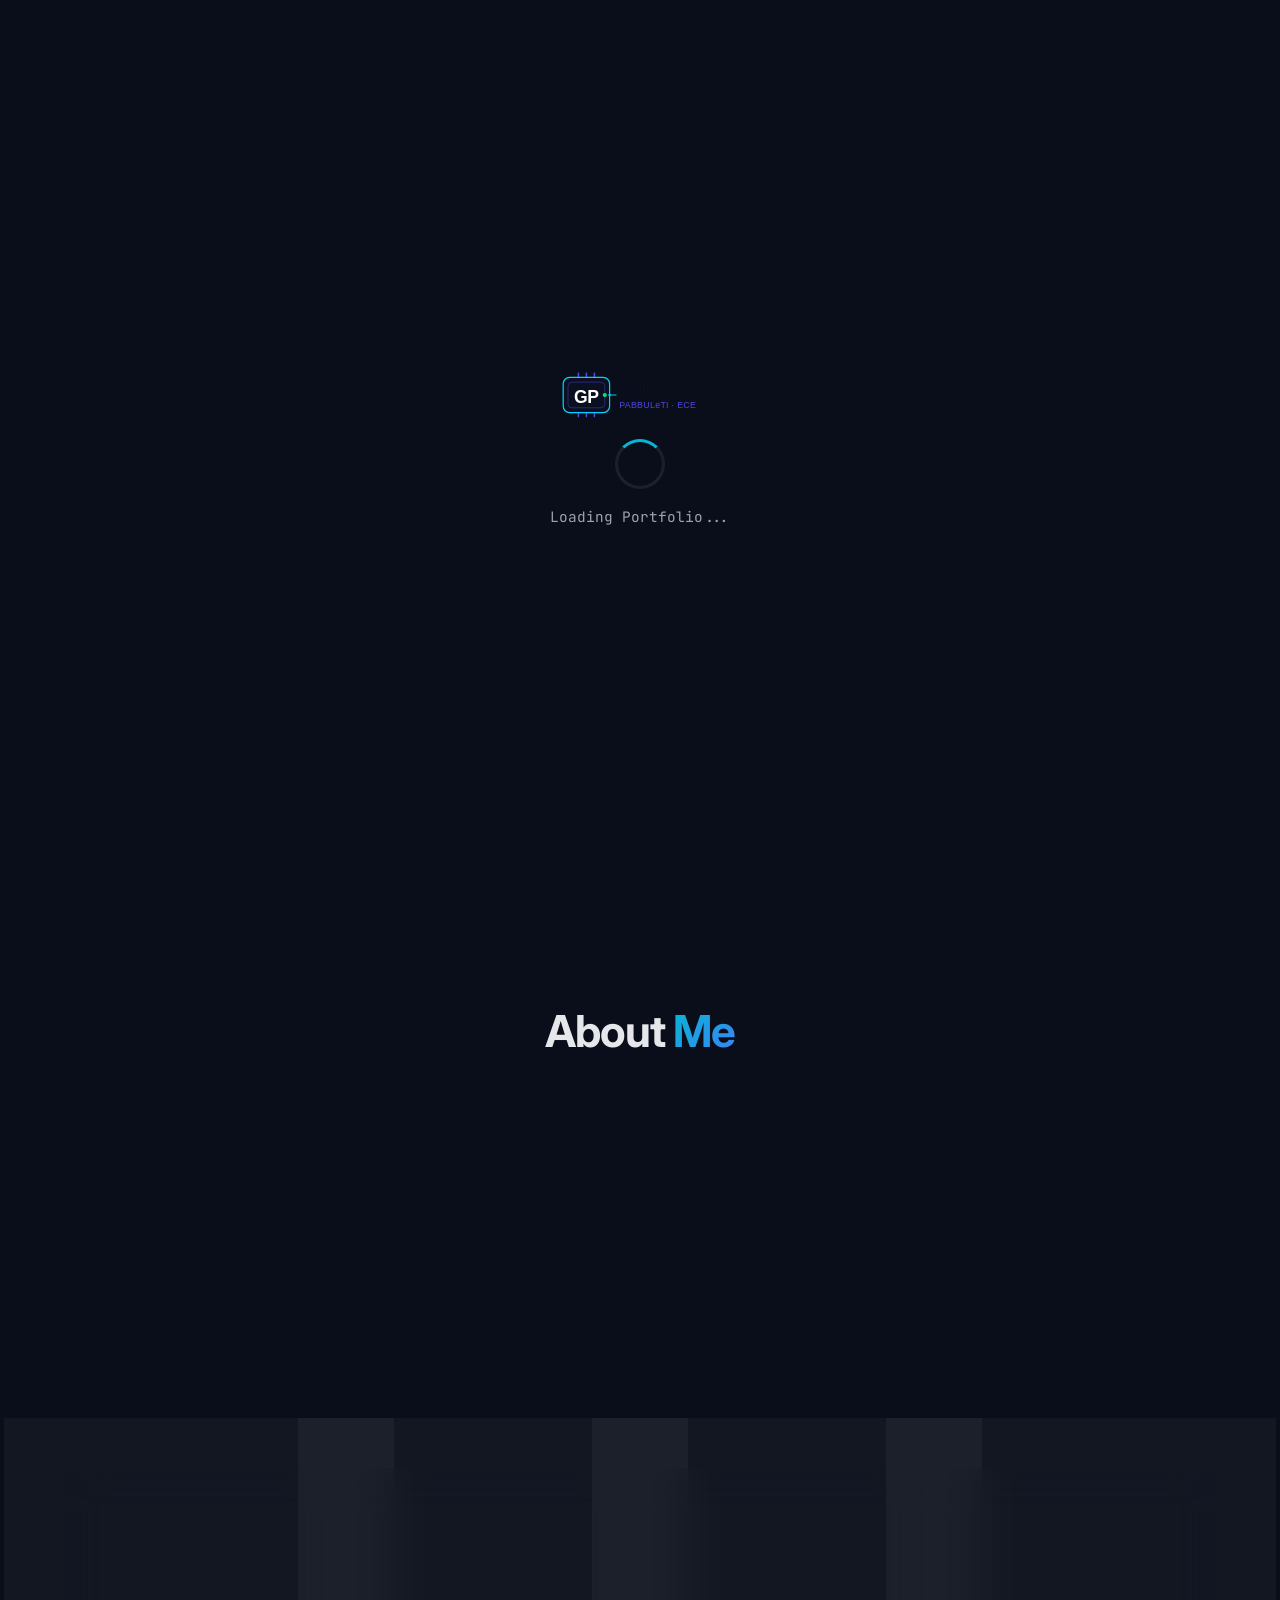
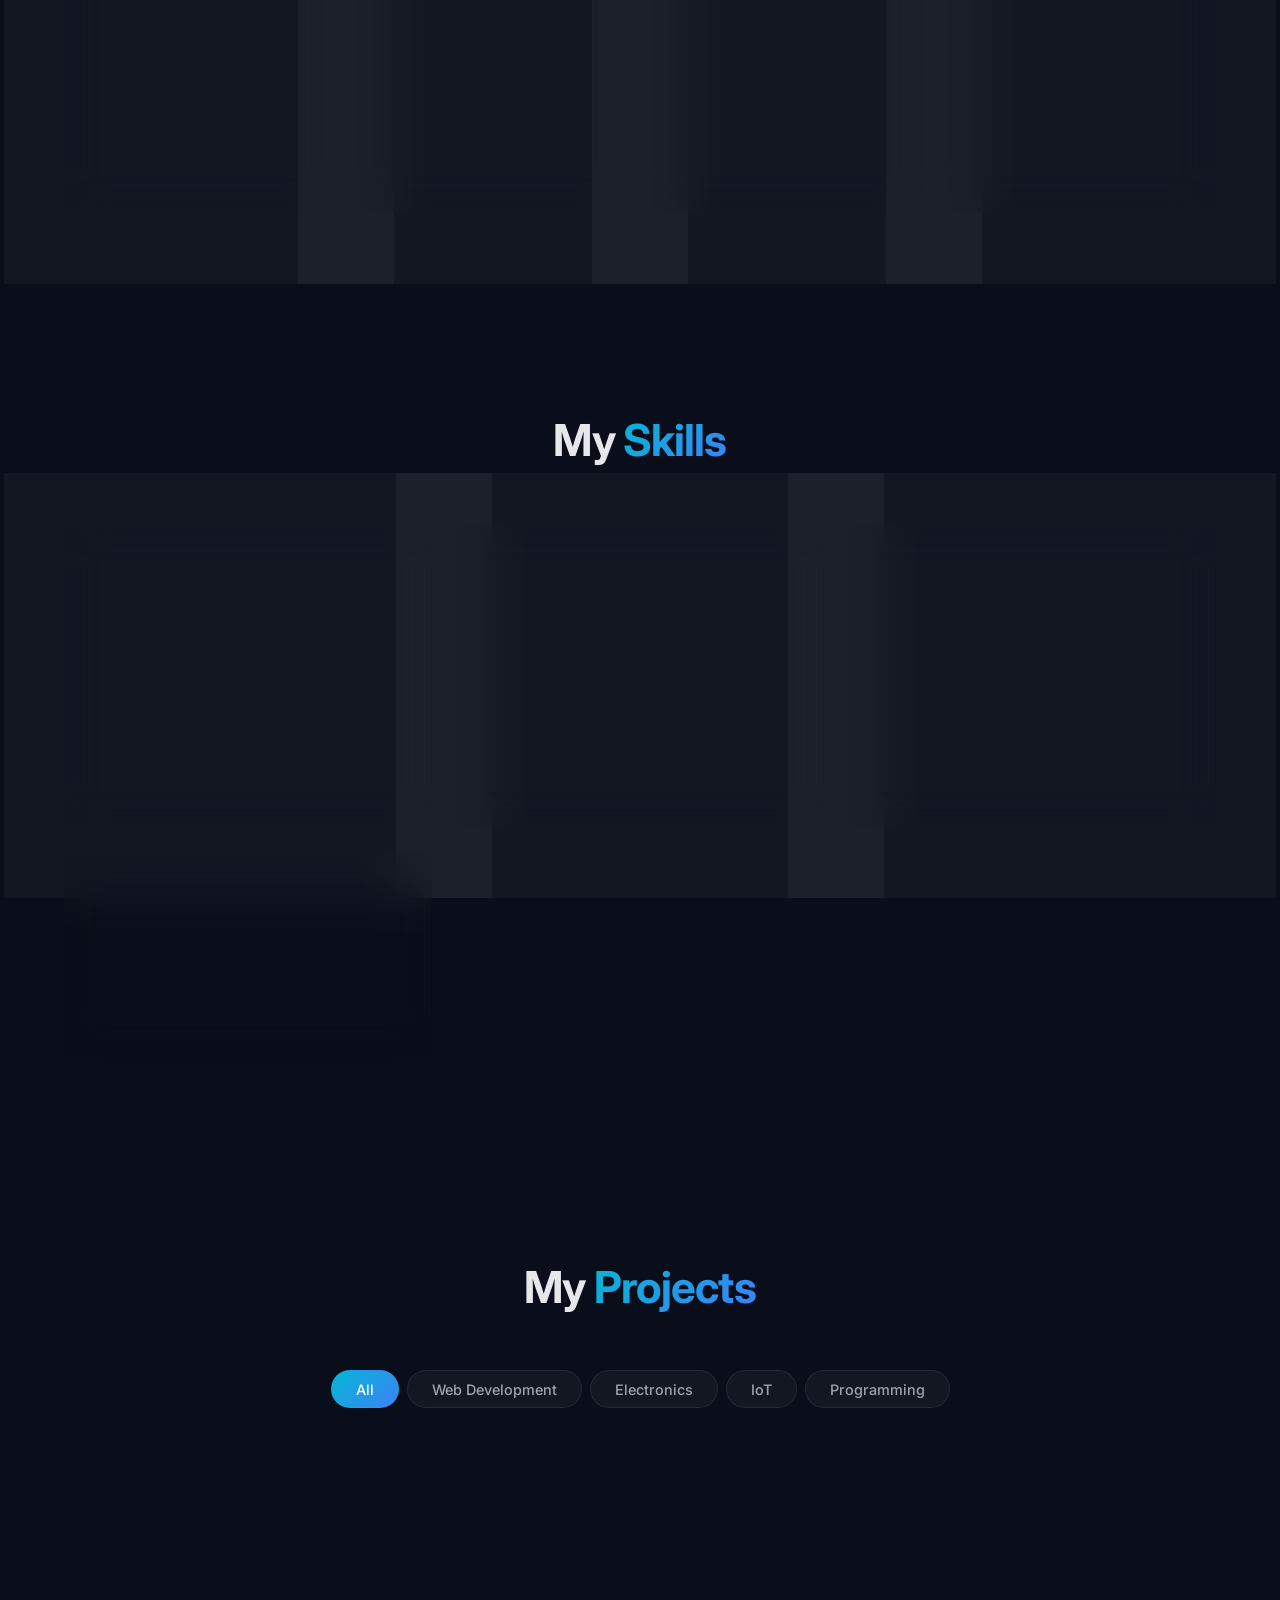
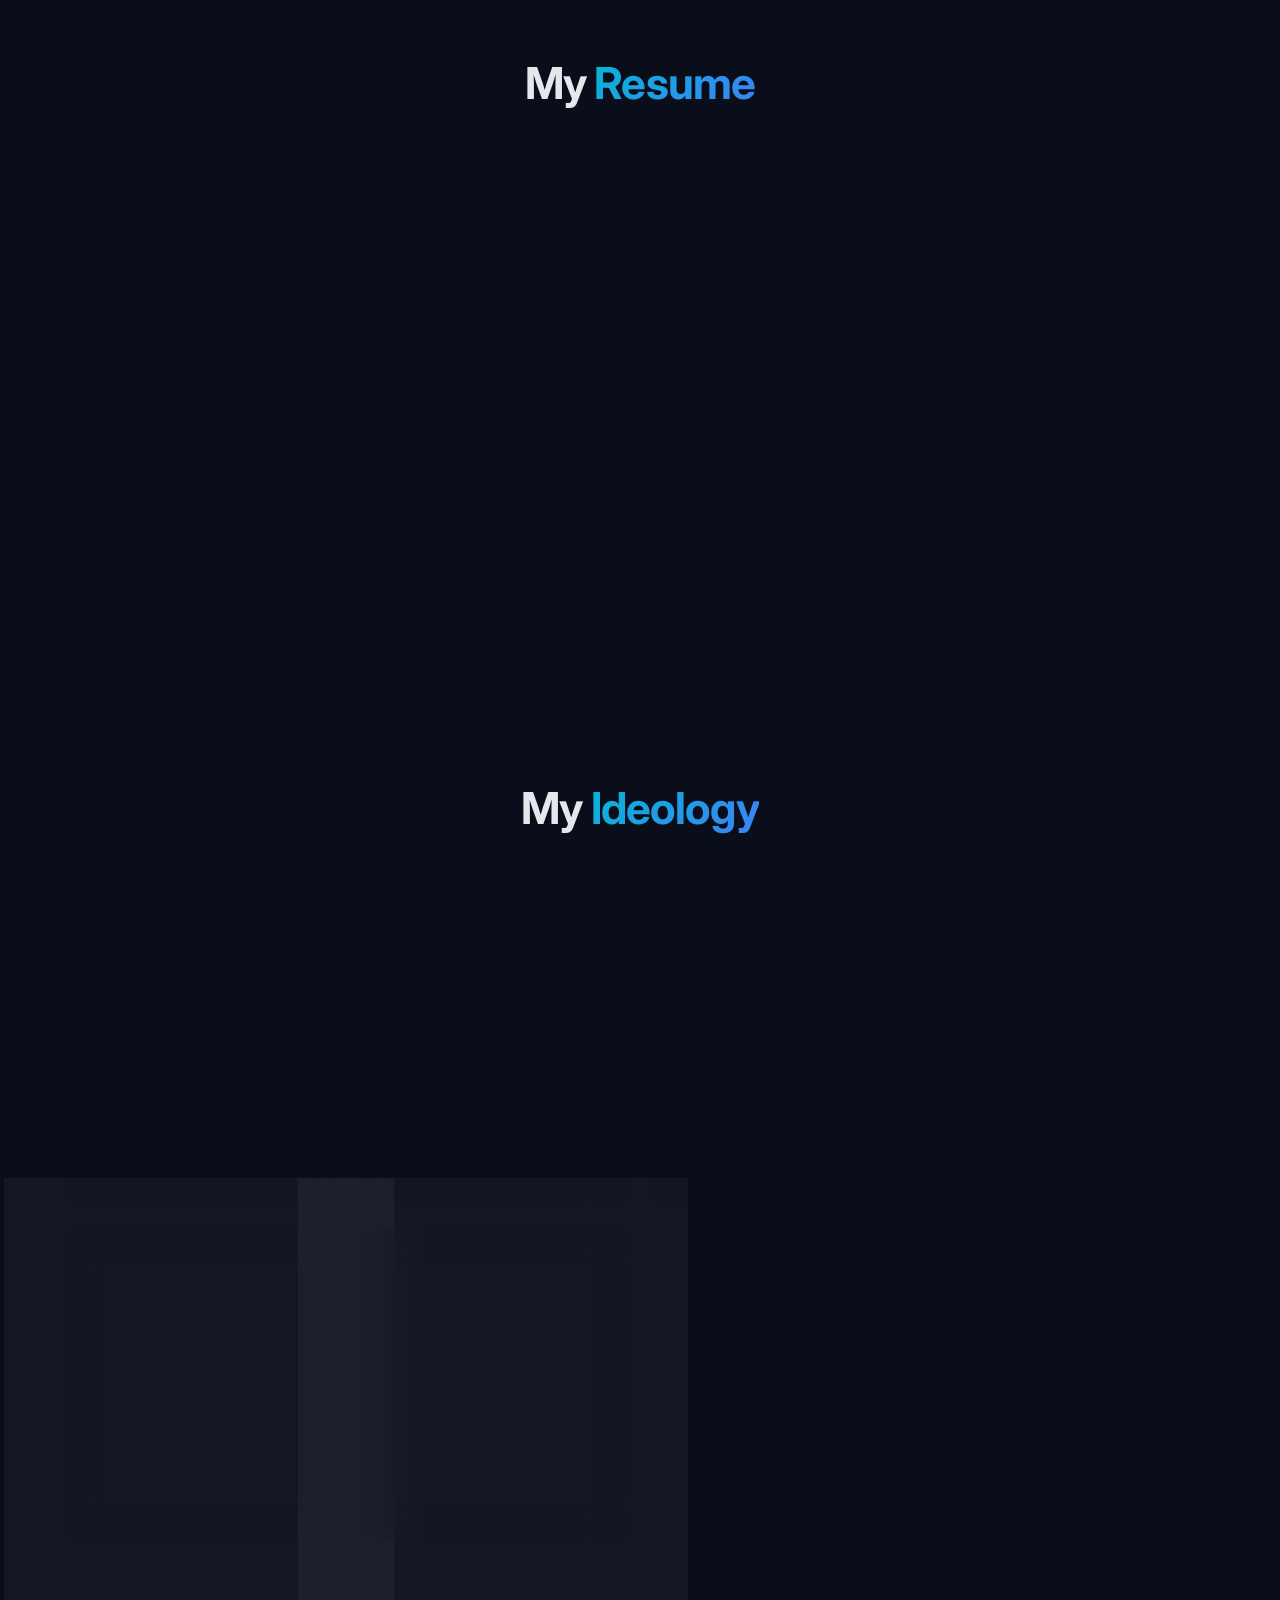
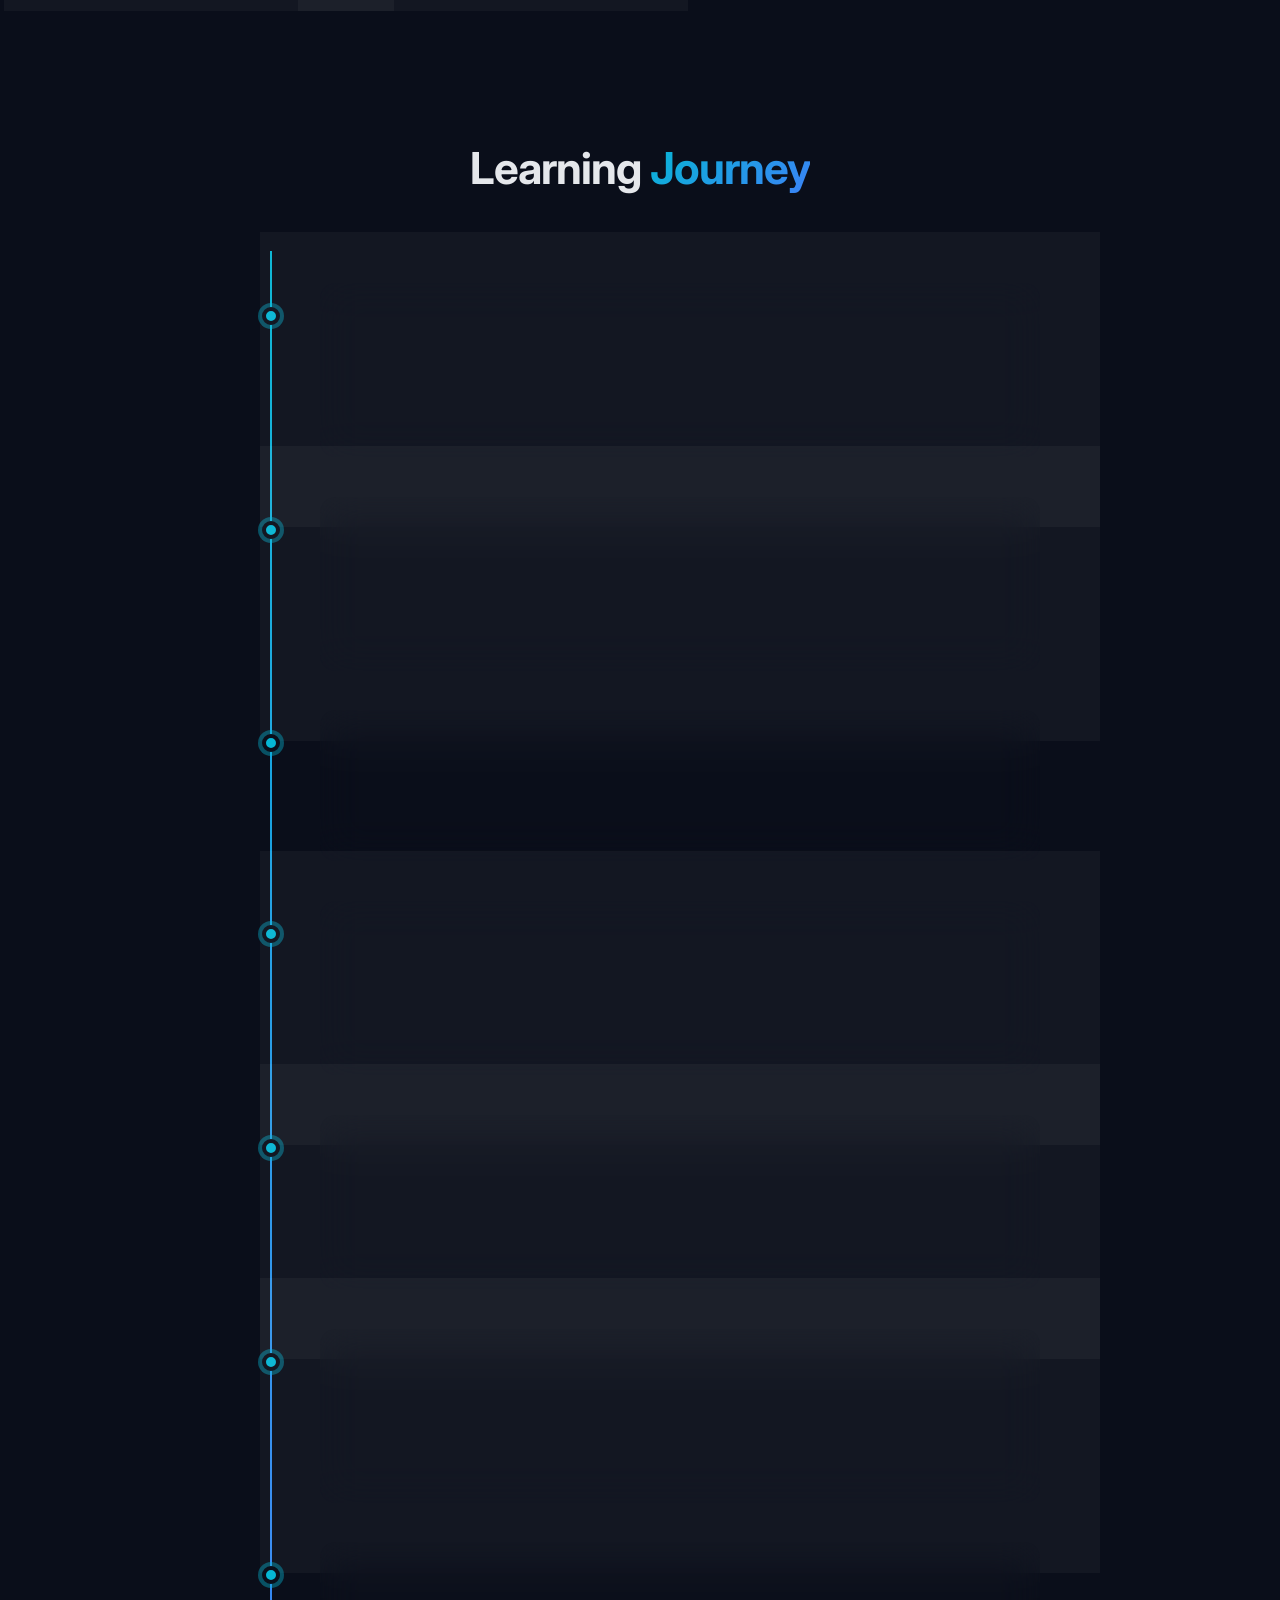
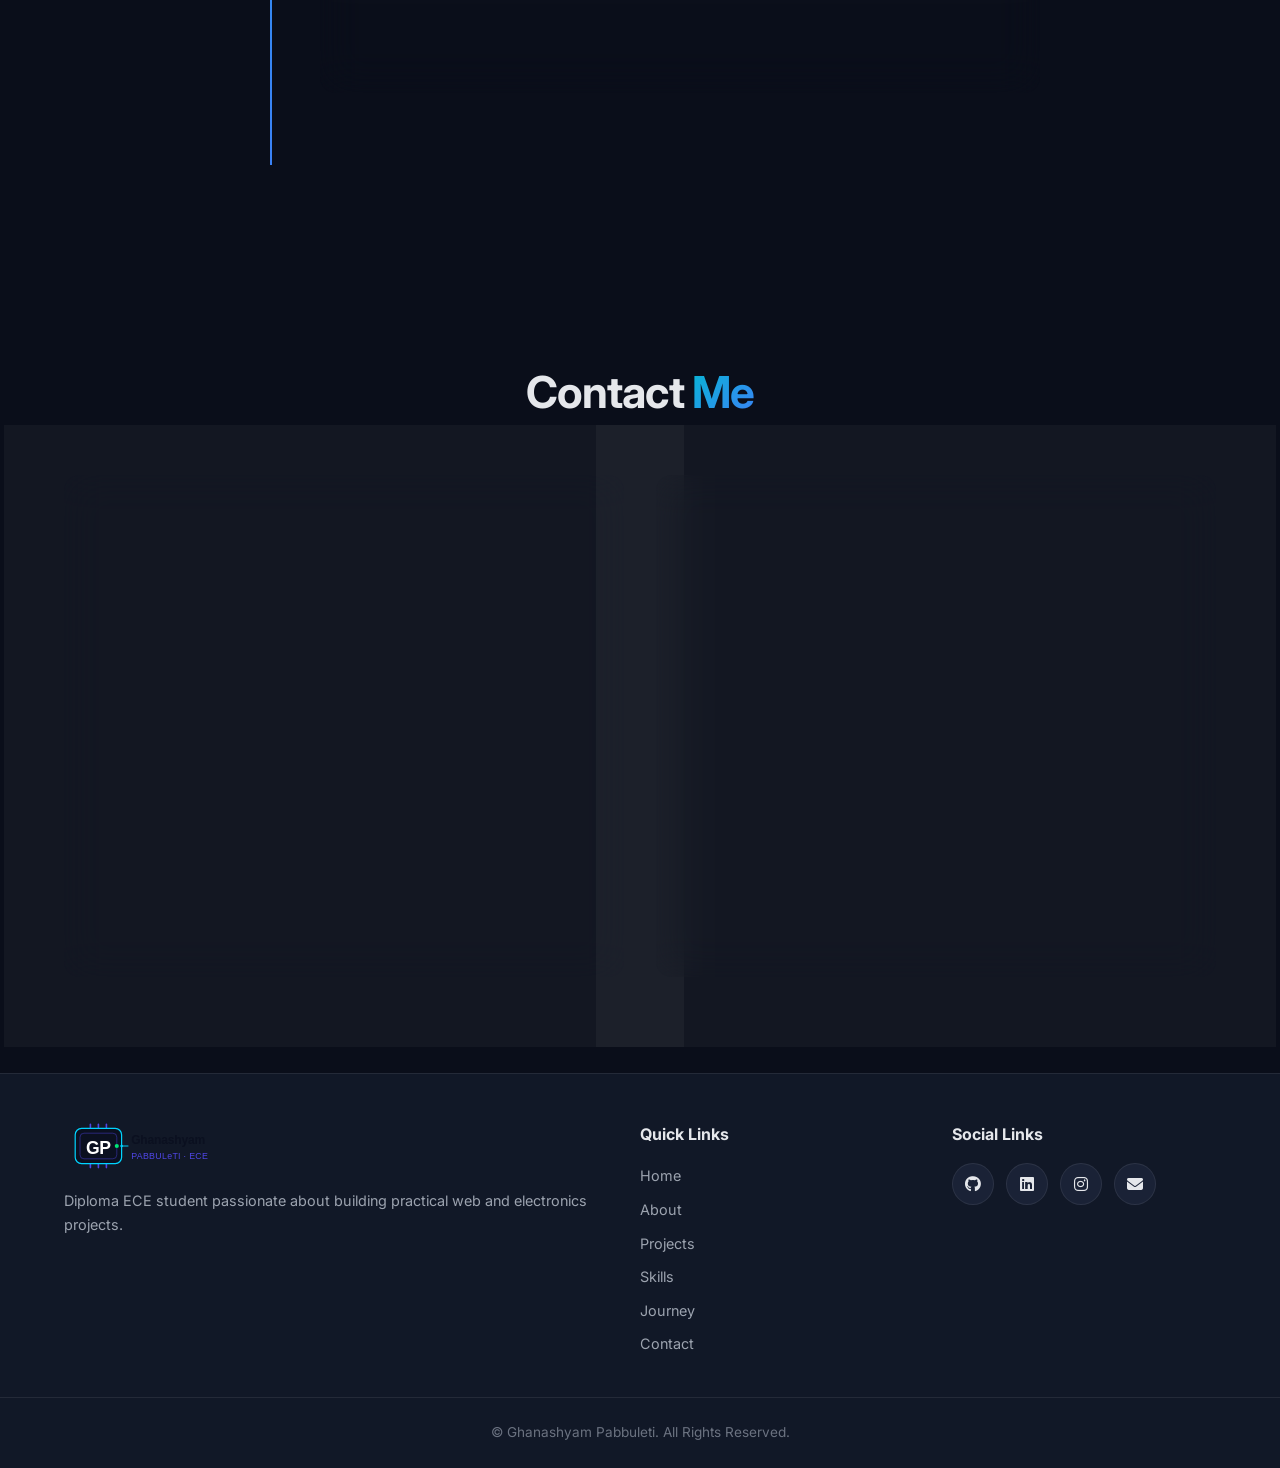
<file: index.html>
<!DOCTYPE html>
<html lang="en">
<head>
    <meta charset="UTF-8">
    <meta name="viewport" content="width=device-width, initial-scale=1.0">
    <meta name="description" content="Portfolio of Ghanashyam Pabbuleti — Diploma ECE Student | Web Developer | Electronics Enthusiast | IoT Learner">
    <meta name="keywords" content="ECE, Diploma, Portfolio, Web Developer, IoT, Electronics, Embedded Systems, Arduino, ESP32, Ghanashyam Pabbuleti">
    <meta name="author" content="Ghanashyam Pabbuleti">
    <meta name="theme-color" content="#0B1020">
    <meta property="og:title" content="Ghanashyam Pabbuleti | Diploma ECE Portfolio">
    <meta property="og:description" content="Diploma ECE Student | Web Developer | Electronics Enthusiast | IoT Learner">
    <meta property="og:type" content="website">
    <link rel="icon" type="image/svg+xml" href="assets/favicon.svg">
    <link rel="apple-touch-icon" href="assets/favicon.svg">
    <link rel="manifest" href="manifest.json">
    <title>Ghanashyam Pabbuleti | Diploma ECE Portfolio</title>
    <link rel="preconnect" href="https://fonts.googleapis.com">
    <link rel="preconnect" href="https://fonts.gstatic.com" crossorigin>
    <link href="https://fonts.googleapis.com/css2?family=Inter:wght@300;400;500;600;700;800&family=JetBrains+Mono:wght@400;600&display=swap" rel="stylesheet">
    <link rel="stylesheet" href="https://cdnjs.cloudflare.com/ajax/libs/font-awesome/6.5.1/css/all.min.css">
    <link rel="stylesheet" href="css/style.css">
</head>
<body>
    <!-- Loading Screen -->
    <div class="loader" id="loader">
        <div class="loader-content">
            <img src="assets/logo.svg" alt="GP — Ghanashyam Pabbuleti" class="loader-logo" width="180" height="48">
            <div class="loader-spinner"></div>
            <p>Loading Portfolio...</p>
        </div>
    </div>

    <!-- Navigation -->
    <nav class="navbar" id="navbar">
        <div class="nav-container">
            <a href="#home" class="nav-logo" aria-label="Ghanashyam Pabbuleti — Home">
                <img src="assets/logo.svg" alt="GP — Ghanashyam Pabbuleti" class="nav-logo-img" width="180" height="48">
            </a>
            <ul class="nav-menu" id="navMenu">
                <li><a href="#home" class="nav-link">Home</a></li>
                <li><a href="#about" class="nav-link">About</a></li>
                <li><a href="#projects" class="nav-link">Projects</a></li>
                <li><a href="#skills" class="nav-link">Skills</a></li>
                <li><a href="#ideology" class="nav-link">Ideology</a></li>
                <li><a href="#journey" class="nav-link">Journey</a></li>
                <li><a href="#contact" class="nav-link">Contact</a></li>
            </ul>
            <div class="nav-actions">
                <button class="theme-toggle" id="themeToggle" aria-label="Toggle theme">
                    <i class="fas fa-moon"></i>
                </button>
                <button class="hamburger" id="hamburger" aria-label="Toggle menu">
                    <span></span><span></span><span></span>
                </button>
            </div>
        </div>
    </nav>

    <!-- Hero Section -->
    <section id="home" class="hero">
        <div class="hero-particles" id="particles"></div>
        <div class="circuit-bg" aria-hidden="true">
            <svg viewBox="0 0 800 600" preserveAspectRatio="xMidYMid slice">
                <g fill="none" stroke="currentColor" stroke-width="1.2" opacity="0.35">
                    <path d="M50 100 L200 100 L200 200 L350 200"/>
                    <path d="M50 300 L150 300 L150 400 L300 400"/>
                    <path d="M500 80 L600 80 L600 180 L700 180"/>
                    <path d="M450 450 L600 450 L600 550 L750 550"/>
                    <circle cx="200" cy="100" r="4" fill="currentColor"/>
                    <circle cx="200" cy="200" r="4" fill="currentColor"/>
                    <circle cx="350" cy="200" r="4" fill="currentColor"/>
                    <circle cx="600" cy="80" r="4" fill="currentColor"/>
                    <circle cx="600" cy="180" r="4" fill="currentColor"/>
                    <circle cx="600" cy="450" r="4" fill="currentColor"/>
                    <rect x="90" y="280" width="40" height="40"/>
                    <rect x="540" y="160" width="40" height="40"/>
                    <rect x="540" y="430" width="40" height="40"/>
                </g>
            </svg>
        </div>
        <div class="container hero-container">
            <div class="hero-content">
                <p class="hero-greeting">Hello, I'm</p>
                <h1 class="hero-name"><span class="typed-text" id="typedName"></span></h1>
                <h2 class="hero-title">Diploma in Electronics &amp; Communication Engineering (ECE) – 2nd Year Student</h2>
                <div class="hero-profession">
                    <span class="profession-tag">Web Developer</span>
                    <span class="profession-tag">Electronics Enthusiast</span>
                    <span class="profession-tag">IoT Learner</span>
                </div>
                <p class="hero-intro">
                    A Diploma ECE student passionate about building practical web applications, electronics projects, and IoT solutions. I believe in learning by building real projects and continuously improving my technical skills.
                </p>
                <div class="hero-buttons">
                    <a href="#projects" class="btn btn-primary">
                        <i class="fas fa-rocket"></i> View Projects
                    </a>
                    <a href="#contact" class="btn btn-outline">
                        <i class="fas fa-envelope"></i> Contact Me
                    </a>
                </div>
            </div>
            <div class="hero-visual" aria-hidden="true">
                <div class="circuit-orb">
                    <div class="orb-core">
                        <span class="core-symbol">⚡</span>
                    </div>
                    <div class="orb-ring ring-1"></div>
                    <div class="orb-ring ring-2"></div>
                    <div class="orb-ring ring-3"></div>
                    <div class="orb-node n1"></div>
                    <div class="orb-node n2"></div>
                    <div class="orb-node n3"></div>
                    <div class="orb-node n4"></div>
                    <div class="orb-node n5"></div>
                    <div class="orb-node n6"></div>
                </div>
            </div>
        </div>
        <a href="#about" class="scroll-indicator">
            <span></span>
        </a>
    </section>

    <!-- About Section -->
    <section id="about" class="section">
        <div class="container">
            <h2 class="section-title">About <span class="accent">Me</span></h2>
            <div class="about-intro glass reveal">
                <p>
                    I'm <strong>Ghanashyam Pabbuleti</strong>, a 2nd year Diploma student in Electronics &amp; Communication Engineering (ECE). I enjoy building practical web applications, electronics projects, embedded systems, and IoT solutions.
                </p>
                <p>
                    I believe the best way to learn technology is by building real projects. From educational web platforms to microcontroller-based prototypes, I focus on turning ideas into working solutions while continuously improving my technical skills.
                </p>
                <p>
                    Currently, I'm exploring the intersection of web development and embedded systems, with a growing interest in IoT applications that solve everyday problems.
                </p>
            </div>
            <div class="about-grid">
                <div class="about-card glass">
                    <div class="about-icon"><i class="fas fa-user-graduate"></i></div>
                    <h3>Education</h3>
                    <p>Diploma in Electronics &amp; Communication Engineering — 2nd Year. Strong fundamentals in digital electronics, microcontrollers, and programming.</p>
                </div>
                <div class="about-card glass">
                    <div class="about-icon"><i class="fas fa-bullseye"></i></div>
                    <h3>Current Focus</h3>
                    <p>Building web projects, learning Arduino &amp; ESP32, exploring IoT concepts, and preparing for internship opportunities.</p>
                </div>
                <div class="about-card glass">
                    <div class="about-icon"><i class="fas fa-heart"></i></div>
                    <h3>Interests</h3>
                    <p>Web development, embedded systems, IoT, educational technology, and creating tools that help other students learn.</p>
                </div>
                <div class="about-card glass">
                    <div class="about-icon"><i class="fas fa-tools"></i></div>
                    <h3>Approach</h3>
                    <p>Plan, build, test, and improve. I learn best by doing — every project is an opportunity to solve a real problem.</p>
                </div>
            </div>
        </div>
    </section>

    <!-- Skills Section -->
    <section id="skills" class="section">
        <div class="container">
            <h2 class="section-title">My <span class="accent">Skills</span></h2>
            <div class="skills-grid">
                <div class="skill-category glass">
                    <h3><i class="fas fa-code"></i> Programming</h3>
                    <div class="skill-list">
                        <span class="skill-badge">C</span>
                        <span class="skill-badge">Python</span>
                        <span class="skill-badge">HTML</span>
                        <span class="skill-badge">CSS</span>
                        <span class="skill-badge">JavaScript</span>
                        <span class="skill-badge">SQL</span>
                    </div>
                </div>
                <div class="skill-category glass">
                    <h3><i class="fas fa-microchip"></i> Electronics</h3>
                    <div class="skill-list">
                        <span class="skill-badge">Arduino</span>
                        <span class="skill-badge">ESP32</span>
                        <span class="skill-badge">Digital Electronics</span>
                        <span class="skill-badge">Embedded Systems</span>
                        <span class="skill-badge">IoT</span>
                    </div>
                </div>
                <div class="skill-category glass">
                    <h3><i class="fas fa-globe"></i> Web &amp; PWA</h3>
                    <div class="skill-list">
                        <span class="skill-badge">Progressive Web Apps</span>
                        <span class="skill-badge">Service Workers</span>
                        <span class="skill-badge">LocalStorage</span>
                        <span class="skill-badge">Responsive Web Design</span>
                        <span class="skill-badge">Offline-first Apps</span>
                    </div>
                </div>
                <div class="skill-category glass">
                    <h3><i class="fas fa-tools"></i> Tools</h3>
                    <div class="skill-list">
                        <span class="skill-badge">Git</span>
                        <span class="skill-badge">GitHub</span>
                        <span class="skill-badge">VS Code</span>
                        <span class="skill-badge">Arduino IDE</span>
                    </div>
                </div>
            </div>
        </div>
    </section>

    <!-- Projects Section -->
    <section id="projects" class="section">
        <div class="container">
            <h2 class="section-title">My <span class="accent">Projects</span></h2>
            <div class="filter-buttons">
                <button class="filter-btn active" data-filter="all">All</button>
                <button class="filter-btn" data-filter="web">Web Development</button>
                <button class="filter-btn" data-filter="electronics">Electronics</button>
                <button class="filter-btn" data-filter="iot">IoT</button>
                <button class="filter-btn" data-filter="programming">Programming</button>
            </div>
            <div class="projects-grid" id="projectsGrid">
                <!-- Projects injected by JS -->
            </div>
        </div>
    </section>

    <!-- Resume Section -->
    <section id="resume" class="section">
        <div class="container">
            <h2 class="section-title">My <span class="accent">Resume</span></h2>
            <div class="resume-placeholder glass reveal">
                <div class="resume-placeholder-icon">
                    <i class="fas fa-file-alt"></i>
                </div>
                <h3>Resume will be added soon</h3>
                <p>A downloadable PDF resume will be available here in a future update. In the meantime, you can reach out to me via the contact section below.</p>
                <a href="#contact" class="btn btn-primary">
                    <i class="fas fa-envelope"></i> Contact Me
                </a>
            </div>
        </div>
    </section>

    <!-- Ideology Section -->
    <section id="ideology" class="section">
        <div class="container">
            <h2 class="section-title">My <span class="accent">Ideology</span></h2>
            <div class="ideology-grid">
                <div class="ideology-card glass">
                    <div class="ideology-icon"><i class="fas fa-clipboard-list"></i></div>
                    <h3>Plan Before Execution</h3>
                    <p>Clear planning before writing a single line of code saves time and reduces rework.</p>
                </div>
                <div class="ideology-card glass">
                    <div class="ideology-icon"><i class="fas fa-laptop-code"></i></div>
                    <h3>Learning by Building</h3>
                    <p>Theory only sticks when paired with hands-on projects and real implementation.</p>
                </div>
                <div class="ideology-card glass">
                    <div class="ideology-icon"><i class="fas fa-chart-line"></i></div>
                    <h3>Continuous Improvement</h3>
                    <p>Small, consistent progress each day compounds into strong technical skills over time.</p>
                </div>
                <div class="ideology-card glass">
                    <div class="ideology-icon"><i class="fas fa-cogs"></i></div>
                    <h3>Practical Problem Solving</h3>
                    <p>Focus on solutions that work in the real world, not just on paper.</p>
                </div>
                <div class="ideology-card glass">
                    <div class="ideology-icon"><i class="fas fa-calendar-check"></i></div>
                    <h3>Consistency Over Perfection</h3>
                    <p>Shipping a working project today beats planning a perfect one that never gets built.</p>
                </div>
                <div class="ideology-card glass">
                    <div class="ideology-icon"><i class="fas fa-lightbulb"></i></div>
                    <h3>Tech Solves Real Problems</h3>
                    <p>Technology is most meaningful when it addresses genuine everyday challenges.</p>
                </div>
            </div>
        </div>
    </section>

    <!-- Journey Section -->
    <section id="journey" class="section">
        <div class="container">
            <h2 class="section-title">Learning <span class="accent">Journey</span></h2>
            <div class="timeline">
                <div class="timeline-item">
                    <div class="timeline-dot"></div>
                    <div class="timeline-content glass">
                        <span class="timeline-date">Started</span>
                        <h3>Began Diploma in ECE</h3>
                        <p>Started the Diploma in Electronics &amp; Communication Engineering, building a strong base in electronics and circuits.</p>
                    </div>
                </div>
                <div class="timeline-item">
                    <div class="timeline-dot"></div>
                    <div class="timeline-content glass">
                        <span class="timeline-date">Programming</span>
                        <h3>Started Learning C</h3>
                        <p>Began programming with C, learning the fundamentals of logic, loops, functions, and problem-solving.</p>
                    </div>
                </div>
                <div class="timeline-item">
                    <div class="timeline-dot"></div>
                    <div class="timeline-content glass">
                        <span class="timeline-date">Web Dev</span>
                        <h3>Started Web Development</h3>
                        <p>Explored HTML, CSS, and JavaScript, and began building small web pages and interactive tools.</p>
                    </div>
                </div>
                <div class="timeline-item">
                    <div class="timeline-dot"></div>
                    <div class="timeline-content glass">
                        <span class="timeline-date">Building</span>
                        <h3>Built Educational Websites</h3>
                        <p>Created learning platforms like ECE Toolkit, Python for Students, and Microcontroller Hub to help other students.</p>
                    </div>
                </div>
                <div class="timeline-item">
                    <div class="timeline-dot"></div>
                    <div class="timeline-content glass">
                        <span class="timeline-date">Embedded</span>
                        <h3>Learning Arduino &amp; ESP32</h3>
                        <p>Started working with Arduino and ESP32, exploring sensors, basic circuits, and microcontroller programming.</p>
                    </div>
                </div>
                <div class="timeline-item">
                    <div class="timeline-dot"></div>
                    <div class="timeline-content glass">
                        <span class="timeline-date">IoT</span>
                        <h3>Building IoT Projects</h3>
                        <p>Experimenting with connected devices, environmental monitoring concepts, and small-scale IoT prototypes.</p>
                    </div>
                </div>
                <div class="timeline-item">
                    <div class="timeline-dot"></div>
                    <div class="timeline-content glass">
                        <span class="timeline-date">Now</span>
                        <h3>Preparing for Internships</h3>
                        <p>Refining projects, building a stronger portfolio, and actively preparing for internship opportunities.</p>
                    </div>
                </div>
            </div>
        </div>
    </section>

    <!-- Contact Section -->
    <section id="contact" class="section">
        <div class="container">
            <h2 class="section-title">Contact <span class="accent">Me</span></h2>
            <div class="contact-grid">
                <div class="contact-info glass">
                    <h3>Let's Connect</h3>
                    <p>I'm open to internship opportunities, project discussions, and collaborations. Feel free to reach out.</p>
                    <div class="contact-links">
                        <a href="mailto:ghanashyampabbuleti7@gmail.com" class="contact-link">
                            <i class="fas fa-envelope"></i>
                            <span>ghanashyampabbuleti7</span>
                        </a>
                        <a href="https://github.com/Shyam2010-Py" target="_blank" rel="noopener" class="contact-link">
                            <i class="fab fa-github"></i>
                            <span>Shyam2010-Py</span>
                        </a>
                        <a href="https://www.linkedin.com/in/ghanashyam-pabbuleti-096781413?utm_source=share_via&utm_content=profile&utm_medium=member_android" target="_blank" rel="noopener" class="contact-link">
                            <i class="fab fa-linkedin"></i>
                            <span>Ghanashyam Pabbuleti</span>
                        </a>
                        <a href="https://www.instagram.com/itsshyam.exe?igsh=ODY1OWcwbjJ5Nmhk" target="_blank" rel="noopener" class="contact-link">
                            <i class="fab fa-instagram"></i>
                            <span>itsshyam.exe</span>
                        </a>
                    </div>
                    <div class="social-icons">
                        <a href="https://github.com/Shyam2010-Py" target="_blank" rel="noopener" aria-label="GitHub"><i class="fab fa-github"></i></a>
                        <a href="https://www.linkedin.com/in/ghanashyam-pabbuleti-096781413?utm_source=share_via&utm_content=profile&utm_medium=member_android" target="_blank" rel="noopener" aria-label="LinkedIn"><i class="fab fa-linkedin"></i></a>
                        <a href="https://www.instagram.com/itsshyam.exe?igsh=ODY1OWcwbjJ5Nmhk" target="_blank" rel="noopener" aria-label="Instagram"><i class="fab fa-instagram"></i></a>
                        <a href="mailto:ghanashyampabbuleti7@gmail.com" aria-label="Email"><i class="fas fa-envelope"></i></a>
                    </div>
                </div>
                <form class="contact-form glass" id="contactForm">
                    <div class="form-group">
                        <input type="text" name="name" placeholder="Your Name" required>
                    </div>
                    <div class="form-group">
                        <input type="email" name="email" placeholder="Your Email" required>
                    </div>
                    <div class="form-group">
                        <input type="text" name="subject" placeholder="Subject" required>
                    </div>
                    <div class="form-group">
                        <textarea name="message" rows="5" placeholder="Your Message" required></textarea>
                    </div>
                    <button type="submit" class="btn btn-primary">
                        <i class="fas fa-paper-plane"></i> Send Message
                    </button>
                    <p class="form-status" id="formStatus"></p>
                </form>
            </div>
        </div>
    </section>

    <!-- Footer -->
    <footer class="footer">
        <div class="container footer-container">
            <div class="footer-section">
                <a href="#home" class="footer-logo-link" aria-label="Ghanashyam Pabbuleti — Home">
                    <img src="assets/logo.svg" alt="GP — Ghanashyam Pabbuleti" class="footer-logo" width="200" height="54">
                </a>
                <p>Diploma ECE student passionate about building practical web and electronics projects.</p>
            </div>
            <div class="footer-section">
                <h4>Quick Links</h4>
                <ul>
                    <li><a href="#home">Home</a></li>
                    <li><a href="#about">About</a></li>
                    <li><a href="#projects">Projects</a></li>
                    <li><a href="#skills">Skills</a></li>
                    <li><a href="#journey">Journey</a></li>
                    <li><a href="#contact">Contact</a></li>
                </ul>
            </div>
            <div class="footer-section">
                <h4>Social Links</h4>
                <div class="social-icons">
                    <a href="https://github.com/Shyam2010-Py" target="_blank" rel="noopener" aria-label="GitHub"><i class="fab fa-github"></i></a>
                    <a href="https://www.linkedin.com/in/ghanashyam-pabbuleti-096781413?utm_source=share_via&utm_content=profile&utm_medium=member_android" target="_blank" rel="noopener" aria-label="LinkedIn"><i class="fab fa-linkedin"></i></a>
                    <a href="https://www.instagram.com/itsshyam.exe?igsh=ODY1OWcwbjJ5Nmhk" target="_blank" rel="noopener" aria-label="Instagram"><i class="fab fa-instagram"></i></a>
                    <a href="mailto:mailto:ghanashyampabbuleti7@gmail.com" aria-label="Email"><i class="fas fa-envelope"></i></a>
                </div>
            </div>
        </div>
        <div class="footer-bottom">
            <p>&copy; <span id="year"></span> Ghanashyam Pabbuleti. All Rights Reserved.</p>
        </div>
    </footer>

    <!-- Back to Top -->
    <button class="back-to-top" id="backToTop" aria-label="Back to top">
        <i class="fas fa-arrow-up"></i>
    </button>

    <!-- PWA: Install Prompt -->
    <div class="pwa-toast install-toast" id="installToast" hidden>
        <div class="pwa-toast-content">
            <img src="assets/favicon.svg" alt="" width="36" height="36">
            <div class="pwa-toast-text">
                <strong>Install Portfolio</strong>
                <span>Add to your home screen for offline access.</span>
            </div>
            <div class="pwa-toast-actions">
                <button class="pwa-btn pwa-btn-primary" id="installBtn">Install</button>
                <button class="pwa-btn pwa-btn-ghost" id="installDismiss" aria-label="Dismiss">&times;</button>
            </div>
        </div>
    </div>

    <!-- PWA: Update Notification -->
    <div class="pwa-toast update-toast" id="updateToast" hidden>
        <div class="pwa-toast-content">
            <i class="fas fa-circle-arrow-up pwa-toast-icon" aria-hidden="true"></i>
            <div class="pwa-toast-text">
                <strong>New version available</strong>
                <span>A new version of the portfolio is available.</span>
            </div>
            <div class="pwa-toast-actions">
                <button class="pwa-btn pwa-btn-primary" id="updateBtn">Update</button>
                <button class="pwa-btn pwa-btn-ghost" id="updateLater">Later</button>
            </div>
        </div>
    </div>

    <script src="js/main.js"></script>
</body>
</html>
</file>
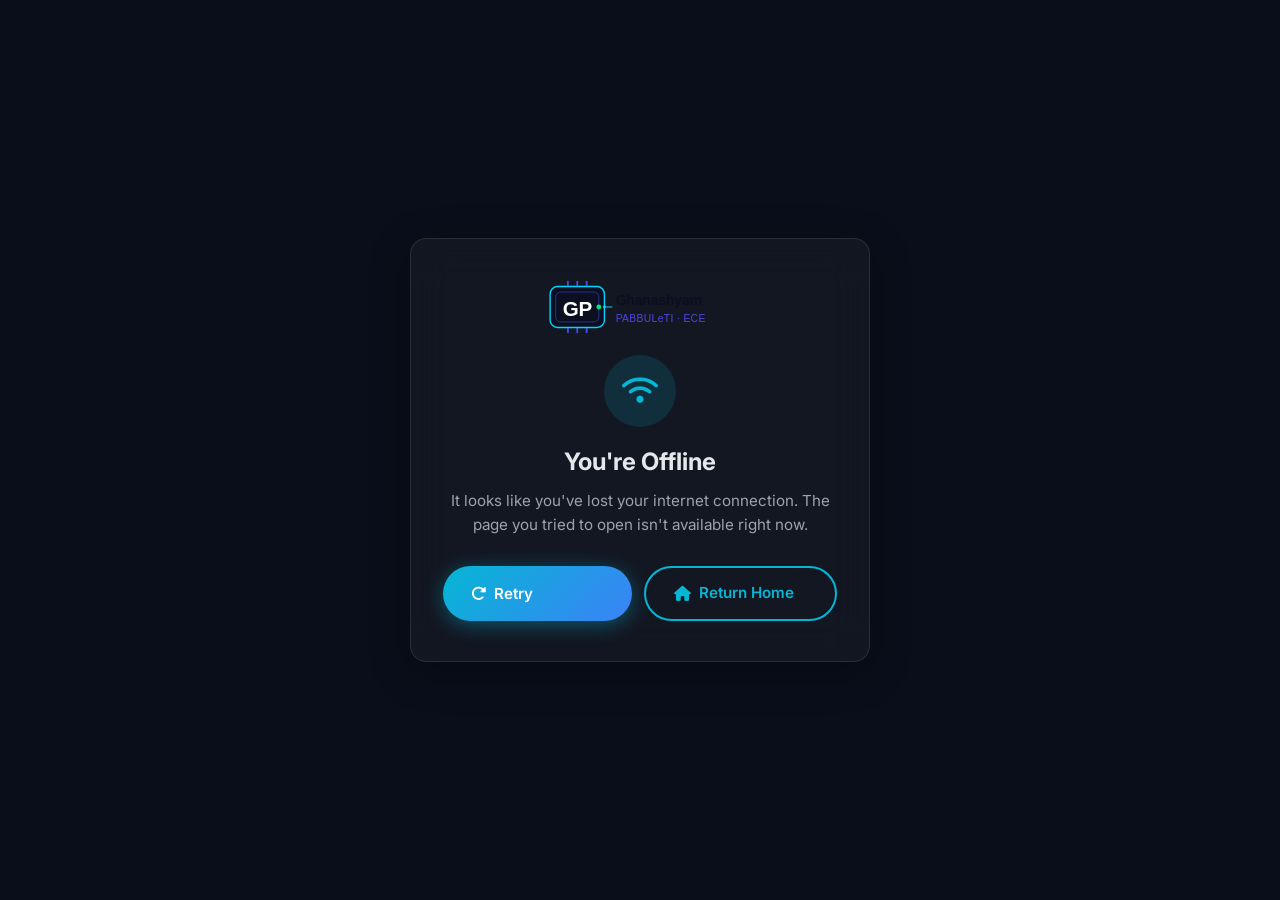
<file: offline.html>
<!DOCTYPE html>
<html lang="en">
<head>
    <meta charset="UTF-8">
    <meta name="viewport" content="width=device-width, initial-scale=1.0">
    <meta name="theme-color" content="#0B1020">
    <title>Offline — Ghanashyam Portfolio</title>
    <link rel="icon" type="image/svg+xml" href="assets/favicon.svg">
    <link rel="preconnect" href="https://fonts.googleapis.com">
    <link rel="preconnect" href="https://fonts.gstatic.com" crossorigin>
    <link href="https://fonts.googleapis.com/css2?family=Inter:wght@400;500;600;700;800&family=JetBrains+Mono:wght@400;600&display=swap" rel="stylesheet">
    <link rel="stylesheet" href="https://cdnjs.cloudflare.com/ajax/libs/font-awesome/6.5.1/css/all.min.css">
    <link rel="stylesheet" href="css/style.css">
    <style>
        .offline-wrap {
            min-height: 100vh;
            display: flex;
            align-items: center;
            justify-content: center;
            padding: 2rem 1.5rem;
            background: var(--bg-primary);
        }
        .offline-card {
            max-width: 460px;
            width: 100%;
            text-align: center;
            padding: 2.5rem 2rem;
            background: var(--glass-bg);
            border: 1px solid var(--glass-border);
            border-radius: var(--radius);
            backdrop-filter: blur(20px);
            -webkit-backdrop-filter: blur(20px);
            box-shadow: var(--shadow);
        }
        .offline-card img {
            height: 56px;
            width: auto;
            margin: 0 auto 1.25rem;
            display: block;
        }
        .offline-icon {
            width: 72px;
            height: 72px;
            margin: 0 auto 1rem;
            border-radius: 50%;
            display: flex;
            align-items: center;
            justify-content: center;
            background: rgba(0, 212, 255, 0.12);
            color: var(--accent);
            font-size: 1.8rem;
        }
        .offline-card h1 {
            font-size: 1.5rem;
            font-weight: 700;
            margin-bottom: 0.5rem;
        }
        .offline-card p {
            color: var(--text-secondary);
            font-size: 0.95rem;
            margin-bottom: 1.75rem;
        }
        .offline-actions {
            display: flex;
            gap: 0.75rem;
            flex-wrap: wrap;
            justify-content: center;
        }
        .offline-actions .btn {
            flex: 1;
            min-width: 140px;
        }
        [data-theme="light"] .offline-icon { background: rgba(79, 70, 229, 0.12); color: var(--accent); }
    </style>
</head>
<body>
    <div class="offline-wrap">
        <div class="offline-card">
            <img src="assets/logo.svg" alt="GP — Ghanashyam Pabbuleti">
            <div class="offline-icon"><i class="fas fa-wifi"></i></div>
            <h1>You're Offline</h1>
            <p>It looks like you've lost your internet connection. The page you tried to open isn't available right now.</p>
            <div class="offline-actions">
                <button class="btn btn-primary" onclick="window.location.reload()">
                    <i class="fas fa-rotate-right"></i> Retry
                </button>
                <a href="./" class="btn btn-outline">
                    <i class="fas fa-house"></i> Return Home
                </a>
            </div>
        </div>
    </div>
    <script>
        // Offline page also registers a quick theme sync
        try {
            const saved = localStorage.getItem('theme');
            if (saved) document.documentElement.setAttribute('data-theme', saved);
        } catch (e) {}
    </script>
</body>
</html>
</file>
<file: css/style.css>
/* ============================================
   Portfolio - ECE Diploma Student
   Modern Dark Theme with Blue/Cyan Accents
   ============================================ */

/* CSS Variables - Theme Tokens */
:root {
    --bg-primary: #0a0e1a;
    --bg-secondary: #111827;
    --bg-tertiary: #1a2236;
    --text-primary: #e5e7eb;
    --text-secondary: #9ca3af;
    --text-muted: #6b7280;
    --accent: #06b6d4;
    --accent-hover: #22d3ee;
    --accent-glow: rgba(6, 182, 212, 0.4);
    --border: rgba(255, 255, 255, 0.08);
    --glass-bg: rgba(255, 255, 255, 0.04);
    --glass-border: rgba(255, 255, 255, 0.1);
    --shadow: 0 10px 40px rgba(0, 0, 0, 0.3);
    --gradient: linear-gradient(135deg, #06b6d4 0%, #3b82f6 100%);
    --font-main: 'Inter', system-ui, -apple-system, sans-serif;
    --font-mono: 'JetBrains Mono', monospace;
    --transition: 0.3s cubic-bezier(0.4, 0, 0.2, 1);
    --radius: 16px;
    --container: 1200px;
}

[data-theme="light"] {
    --bg-primary: #f8fafc;
    --bg-secondary: #ffffff;
    --bg-tertiary: #f1f5f9;
    --text-primary: #0f172a;
    --text-secondary: #475569;
    --text-muted: #94a3b8;
    --border: rgba(0, 0, 0, 0.08);
    --glass-bg: rgba(255, 255, 255, 0.7);
    --glass-border: rgba(0, 0, 0, 0.08);
    --shadow: 0 10px 40px rgba(0, 0, 0, 0.08);
}

/* Reset & Base */
*, *::before, *::after {
    box-sizing: border-box;
    margin: 0;
    padding: 0;
}

html {
    scroll-behavior: smooth;
    scroll-padding-top: 80px;
}

body {
    font-family: var(--font-main);
    background: var(--bg-primary);
    color: var(--text-primary);
    line-height: 1.6;
    overflow-x: hidden;
    transition: background var(--transition), color var(--transition);
}

img { max-width: 100%; display: block; }
a { color: inherit; text-decoration: none; }
button { font-family: inherit; cursor: pointer; border: none; background: none; color: inherit; }

.container {
    max-width: var(--container);
    margin: 0 auto;
    padding: 0 1.5rem;
}

/* Section Common */
.section {
    padding: 6rem 0;
    position: relative;
}

.section-title {
    text-align: center;
    font-size: clamp(2rem, 4vw, 2.75rem);
    font-weight: 700;
    margin-bottom: 3rem;
    letter-spacing: -0.02em;
}

.accent {
    background: var(--gradient);
    -webkit-background-clip: text;
    background-clip: text;
    -webkit-text-fill-color: transparent;
}

/* Glass Card Effect */
.glass {
    background: var(--glass-bg);
    backdrop-filter: blur(20px);
    -webkit-backdrop-filter: blur(20px);
    border: 1px solid var(--glass-border);
    border-radius: var(--radius);
    box-shadow: var(--shadow);
}

/* Buttons */
.btn {
    display: inline-flex;
    align-items: center;
    gap: 0.5rem;
    padding: 0.85rem 1.75rem;
    border-radius: 50px;
    font-weight: 600;
    font-size: 0.95rem;
    transition: all var(--transition);
    cursor: pointer;
    white-space: nowrap;
}

.btn-primary {
    background: var(--gradient);
    color: white;
    box-shadow: 0 4px 20px var(--accent-glow);
}
.btn-primary:hover {
    transform: translateY(-2px);
    box-shadow: 0 8px 30px var(--accent-glow);
}

.btn-secondary {
    background: var(--bg-tertiary);
    color: var(--text-primary);
    border: 1px solid var(--border);
}
.btn-secondary:hover { border-color: var(--accent); color: var(--accent); }

.btn-outline {
    background: transparent;
    color: var(--accent);
    border: 2px solid var(--accent);
}
.btn-outline:hover { background: var(--accent); color: white; }

/* ============================================
   Loader
   ============================================ */
.loader {
    position: fixed;
    inset: 0;
    background: var(--bg-primary);
    display: flex;
    align-items: center;
    justify-content: center;
    z-index: 9999;
    transition: opacity 0.5s, visibility 0.5s;
}
.loader.hidden {
    opacity: 0;
    visibility: hidden;
}
.loader-content { text-align: center; }
.loader-logo {
    height: 48px;
    width: auto;
    margin: 0 auto 1.25rem;
    display: block;
}
.loader-spinner {
    width: 50px;
    height: 50px;
    border: 3px solid var(--border);
    border-top-color: var(--accent);
    border-radius: 50%;
    animation: spin 1s linear infinite;
    margin: 0 auto 1rem;
}
.loader-content p {
    color: var(--text-secondary);
    font-family: var(--font-mono);
    font-size: 0.9rem;
}
@keyframes spin { to { transform: rotate(360deg); } }

/* ============================================
   Navigation
   ============================================ */
.navbar {
    position: fixed;
    top: 0; left: 0; right: 0;
    z-index: 1000;
    padding: 1rem 0;
    transition: all var(--transition);
    background: transparent;
}
.navbar.scrolled {
    background: rgba(10, 14, 26, 0.85);
    backdrop-filter: blur(20px);
    -webkit-backdrop-filter: blur(20px);
    border-bottom: 1px solid var(--border);
    padding: 0.75rem 0;
}
[data-theme="light"] .navbar.scrolled {
    background: rgba(248, 250, 252, 0.85);
}

.nav-container {
    max-width: var(--container);
    margin: 0 auto;
    padding: 0 1.5rem;
    display: flex;
    align-items: center;
    justify-content: space-between;
}

.nav-logo {
    display: flex;
    align-items: center;
}
.nav-logo .logo-text {
    font-family: var(--font-mono);
    font-size: 1.3rem;
    font-weight: 700;
    background: var(--gradient);
    -webkit-background-clip: text;
    background-clip: text;
    -webkit-text-fill-color: transparent;
}
.nav-logo-img {
    height: 40px;
    width: auto;
    display: block;
    transition: transform var(--transition);
}
.nav-logo:hover .nav-logo-img { transform: scale(1.04); }

.nav-menu {
    display: flex;
    list-style: none;
    gap: 0.25rem;
}
.nav-link {
    display: block;
    padding: 0.5rem 1rem;
    font-size: 0.9rem;
    font-weight: 500;
    color: var(--text-secondary);
    border-radius: 8px;
    transition: all var(--transition);
    position: relative;
}
.nav-link:hover, .nav-link.active {
    color: var(--accent);
}

.nav-actions {
    display: flex;
    align-items: center;
    gap: 0.75rem;
}

.theme-toggle {
    width: 40px;
    height: 40px;
    border-radius: 50%;
    background: var(--bg-tertiary);
    border: 1px solid var(--border);
    display: grid;
    place-items: center;
    transition: all var(--transition);
}
.theme-toggle:hover {
    border-color: var(--accent);
    color: var(--accent);
    transform: rotate(20deg);
}

.hamburger {
    display: none;
    flex-direction: column;
    gap: 5px;
    width: 28px;
    height: 28px;
    justify-content: center;
}
.hamburger span {
    height: 2px;
    background: var(--text-primary);
    border-radius: 2px;
    transition: all var(--transition);
}
.hamburger.active span:nth-child(1) { transform: rotate(45deg) translate(6px, 6px); }
.hamburger.active span:nth-child(2) { opacity: 0; }
.hamburger.active span:nth-child(3) { transform: rotate(-45deg) translate(6px, -6px); }

/* ============================================
   Hero Section
   ============================================ */
.hero {
    min-height: 100vh;
    display: flex;
    align-items: center;
    padding: 7rem 0 3rem;
    position: relative;
    overflow: hidden;
}

.hero-particles {
    position: absolute;
    inset: 0;
    pointer-events: none;
}
.hero-particles .particle {
    position: absolute;
    width: 4px;
    height: 4px;
    background: var(--accent);
    border-radius: 50%;
    opacity: 0.4;
    animation: float 6s ease-in-out infinite;
}

/* Animated circuit background */
.circuit-bg {
    position: absolute;
    inset: 0;
    color: var(--accent);
    opacity: 0.5;
    pointer-events: none;
    z-index: 0;
}
.circuit-bg svg {
    width: 100%;
    height: 100%;
}

.hero-container {
    display: grid;
    grid-template-columns: 1.3fr 0.7fr;
    gap: 4rem;
    align-items: center;
    position: relative;
    z-index: 1;
}

.hero-greeting {
    color: var(--accent);
    font-family: var(--font-mono);
    font-size: 1rem;
    margin-bottom: 0.5rem;
}
.hero-name {
    font-size: clamp(2.5rem, 6vw, 4rem);
    font-weight: 800;
    line-height: 1.1;
    margin-bottom: 1rem;
    letter-spacing: -0.03em;
}
.hero-title {
    font-size: clamp(1rem, 1.6vw, 1.2rem);
    font-weight: 500;
    color: var(--text-secondary);
    margin-bottom: 1.5rem;
    max-width: 620px;
    line-height: 1.5;
}
.typed-text { color: var(--text-primary); }
.cursor {
    display: inline-block;
    width: 3px;
    background: var(--accent);
    margin-left: 2px;
    animation: blink 1s infinite;
}
@keyframes blink { 50% { opacity: 0; } }

.hero-profession {
    display: flex;
    flex-wrap: wrap;
    gap: 0.5rem;
    margin-bottom: 1.5rem;
}
.profession-tag {
    padding: 0.4rem 1rem;
    background: var(--glass-bg);
    border: 1px solid var(--glass-border);
    border-radius: 50px;
    font-size: 0.85rem;
    color: var(--accent);
    font-weight: 500;
}

.hero-intro {
    color: var(--text-secondary);
    font-size: 1.05rem;
    margin-bottom: 2rem;
    max-width: 540px;
}

.hero-buttons {
    display: flex;
    flex-wrap: wrap;
    gap: 0.75rem;
    margin-bottom: 2.5rem;
}

.hero-stats {
    display: flex;
    gap: 2rem;
    padding-top: 2rem;
    border-top: 1px solid var(--border);
}
.stat {
    display: flex;
    flex-direction: column;
}
.stat-number {
    font-size: 2rem;
    font-weight: 800;
    color: var(--accent);
    font-family: var(--font-mono);
}
.stat-label {
    font-size: 0.85rem;
    color: var(--text-muted);
    text-transform: uppercase;
    letter-spacing: 0.05em;
}

/* Hero Visual - Circuit Orb */
.hero-visual {
    position: relative;
    display: grid;
    place-items: center;
    aspect-ratio: 1;
    max-width: 360px;
    margin: 0 auto;
    width: 100%;
}

.circuit-orb {
    position: relative;
    width: 100%;
    aspect-ratio: 1;
    display: grid;
    place-items: center;
}

.orb-core {
    width: 45%;
    aspect-ratio: 1;
    border-radius: 50%;
    background: var(--gradient);
    display: grid;
    place-items: center;
    box-shadow: 0 0 60px var(--accent-glow), inset 0 0 30px rgba(255,255,255,0.15);
    animation: pulse-glow 3s ease-in-out infinite;
    position: relative;
    z-index: 2;
}
.core-symbol {
    font-size: clamp(1.75rem, 3.5vw, 2.75rem);
    color: white;
    filter: drop-shadow(0 0 10px rgba(255,255,255,0.5));
}

.orb-ring {
    position: absolute;
    top: 50%;
    left: 50%;
    transform: translate(-50%, -50%);
    border-radius: 50%;
    border: 1px dashed var(--accent);
    opacity: 0.4;
    pointer-events: none;
}
.orb-ring.ring-1 {
    width: 65%;
    aspect-ratio: 1;
    animation: spin 18s linear infinite;
}
.orb-ring.ring-2 {
    width: 82%;
    aspect-ratio: 1;
    border-style: dotted;
    border-color: var(--accent-hover);
    animation: spin 28s linear infinite reverse;
}
.orb-ring.ring-3 {
    width: 100%;
    aspect-ratio: 1;
    border-style: solid;
    border-color: rgba(6, 182, 212, 0.15);
    opacity: 0.6;
    animation: spin 40s linear infinite;
}

/* Orbiting nodes - placed at fixed positions on outer ring */
.orb-node {
    position: absolute;
    top: 50%;
    left: 50%;
    width: 12px;
    height: 12px;
    background: var(--accent);
    border-radius: 50%;
    box-shadow: 0 0 14px var(--accent-glow);
    z-index: 3;
}
.orb-node.n1 { transform: translate(-50%, -50%) translate(0, -180px); animation: float-node 6s ease-in-out infinite; }
.orb-node.n2 { transform: translate(-50%, -50%) translate(156px, -90px); animation: float-node 6s ease-in-out infinite -1s; }
.orb-node.n3 { transform: translate(-50%, -50%) translate(156px, 90px); animation: float-node 6s ease-in-out infinite -2s; }
.orb-node.n4 { transform: translate(-50%, -50%) translate(0, 180px); animation: float-node 6s ease-in-out infinite -3s; }
.orb-node.n5 { transform: translate(-50%, -50%) translate(-156px, 90px); animation: float-node 6s ease-in-out infinite -4s; }
.orb-node.n6 { transform: translate(-50%, -50%) translate(-156px, -90px); animation: float-node 6s ease-in-out infinite -5s; }

@keyframes pulse-glow {
    0%, 100% { box-shadow: 0 0 60px var(--accent-glow), inset 0 0 30px rgba(255,255,255,0.15); }
    50% { box-shadow: 0 0 100px var(--accent), inset 0 0 40px rgba(255,255,255,0.25); }
}
@keyframes float-node {
    0%, 100% { transform: translate(-50%, -50%) translate(var(--x, 0), var(--y, 0)) scale(1); }
    50% { transform: translate(-50%, -50%) translate(var(--x, 0), var(--y, 0)) scale(1.4); }
}

@media (max-width: 768px) {
    .orb-node.n1 { transform: translate(-50%, -50%) translate(0, -130px); }
    .orb-node.n2 { transform: translate(-50%, -50%) translate(113px, -65px); }
    .orb-node.n3 { transform: translate(-50%, -50%) translate(113px, 65px); }
    .orb-node.n4 { transform: translate(-50%, -50%) translate(0, 130px); }
    .orb-node.n5 { transform: translate(-50%, -50%) translate(-113px, 65px); }
    .orb-node.n6 { transform: translate(-50%, -50%) translate(-113px, -65px); }
}
@keyframes float {
    0%, 100% { transform: translateY(0) translateX(0); }
    50% { transform: translateY(-20px) translateX(10px); }
}

/* Scroll Indicator */
.scroll-indicator {
    position: absolute;
    bottom: 2rem;
    left: 50%;
    transform: translateX(-50%);
    width: 30px;
    height: 50px;
    border: 2px solid var(--accent);
    border-radius: 20px;
    display: flex;
    justify-content: center;
    padding-top: 8px;
}
.scroll-indicator span {
    width: 4px;
    height: 8px;
    background: var(--accent);
    border-radius: 2px;
    animation: scroll-bounce 2s infinite;
}
@keyframes scroll-bounce {
    0% { transform: translateY(0); opacity: 1; }
    100% { transform: translateY(20px); opacity: 0; }
}

/* ============================================
   About Section
   ============================================ */
.about-intro {
    max-width: 820px;
    margin: 0 auto 2rem;
    padding: 2rem;
}
.about-intro p {
    color: var(--text-secondary);
    margin-bottom: 1rem;
    line-height: 1.75;
}
.about-intro p:last-child { margin-bottom: 0; }
.about-intro strong {
    color: var(--accent);
    font-weight: 600;
}

.about-grid {
    display: grid;
    grid-template-columns: repeat(auto-fit, minmax(250px, 1fr));
    gap: 1.5rem;
}
.about-card {
    padding: 2rem;
    transition: all var(--transition);
}
.about-card:hover {
    transform: translateY(-8px);
    border-color: var(--accent);
}
.about-icon {
    width: 50px;
    height: 50px;
    background: var(--gradient);
    border-radius: 12px;
    display: grid;
    place-items: center;
    margin-bottom: 1rem;
    color: white;
    font-size: 1.25rem;
}
.about-card h3 {
    font-size: 1.2rem;
    margin-bottom: 0.75rem;
}
.about-card p {
    color: var(--text-secondary);
    font-size: 0.95rem;
}

/* ============================================
   Skills Section
   ============================================ */
.skills-grid {
    display: grid;
    grid-template-columns: repeat(auto-fit, minmax(280px, 1fr));
    gap: 1.5rem;
}
.skill-category {
    padding: 2rem;
    transition: all var(--transition);
}
.skill-category:hover { transform: translateY(-5px); }
.skill-category h3 {
    display: flex;
    align-items: center;
    gap: 0.75rem;
    margin-bottom: 1.5rem;
    font-size: 1.2rem;
}
.skill-category h3 i { color: var(--accent); }

.skill-list {
    display: flex;
    flex-wrap: wrap;
    gap: 0.5rem;
}
.skill-badge {
    padding: 0.5rem 1rem;
    background: var(--bg-tertiary);
    border: 1px solid var(--border);
    border-radius: 50px;
    font-size: 0.85rem;
    font-weight: 500;
    transition: all var(--transition);
    cursor: default;
}
.skill-badge:hover {
    background: var(--accent);
    color: white;
    border-color: var(--accent);
    transform: scale(1.05);
}

/* ============================================
   Projects Section
   ============================================ */
.filter-buttons {
    display: flex;
    justify-content: center;
    flex-wrap: wrap;
    gap: 0.5rem;
    margin-bottom: 3rem;
}
.filter-btn {
    padding: 0.6rem 1.5rem;
    border: 1px solid var(--border);
    border-radius: 50px;
    background: var(--glass-bg);
    color: var(--text-secondary);
    font-size: 0.9rem;
    font-weight: 500;
    transition: all var(--transition);
}
.filter-btn:hover, .filter-btn.active {
    background: var(--gradient);
    color: white;
    border-color: transparent;
}

.projects-grid {
    display: grid;
    grid-template-columns: repeat(auto-fit, minmax(320px, 1fr));
    gap: 1.5rem;
}
.project-card {
    border-radius: var(--radius);
    overflow: hidden;
    background: var(--glass-bg);
    border: 1px solid var(--glass-border);
    transition: all var(--transition);
    display: flex;
    flex-direction: column;
}
.project-card:hover {
    transform: translateY(-8px);
    border-color: var(--accent);
    box-shadow: 0 20px 50px rgba(6, 182, 212, 0.15);
}
.project-image {
    aspect-ratio: 16/10;
    overflow: hidden;
    position: relative;
    background: var(--bg-tertiary);
}
.project-image img {
    width: 100%;
    height: 100%;
    object-fit: cover;
    transition: transform 0.5s;
}
.project-card:hover .project-image img { transform: scale(1.1); }
.project-content {
    padding: 1.5rem;
    flex: 1;
    display: flex;
    flex-direction: column;
}
.project-title {
    font-size: 1.2rem;
    margin-bottom: 0.5rem;
    font-weight: 600;
}
.project-desc {
    color: var(--text-secondary);
    font-size: 0.9rem;
    margin-bottom: 1rem;
    flex: 1;
}
.project-tech {
    display: flex;
    flex-wrap: wrap;
    gap: 0.4rem;
    margin-bottom: 1rem;
}
.project-tech span {
    padding: 0.25rem 0.75rem;
    background: var(--bg-tertiary);
    border-radius: 50px;
    font-size: 0.75rem;
    color: var(--accent);
    font-family: var(--font-mono);
}
.project-links {
    display: flex;
    gap: 0.75rem;
}
.project-links a {
    flex: 1;
    padding: 0.6rem;
    text-align: center;
    border-radius: 8px;
    font-size: 0.85rem;
    font-weight: 500;
    transition: all var(--transition);
    border: 1px solid var(--border);
}
.project-links a:hover { background: var(--accent); color: white; border-color: var(--accent); }

.project-card.hidden { display: none; }

/* Latest / Flagship project */
.project-card.is-latest {
    border-color: rgba(0, 212, 255, 0.45);
    box-shadow: 0 0 0 1px rgba(0, 212, 255, 0.15), 0 12px 40px rgba(0, 212, 255, 0.12);
    position: relative;
}
.project-card.is-latest:hover {
    border-color: var(--accent);
    box-shadow: 0 0 0 1px rgba(0, 212, 255, 0.3), 0 20px 50px rgba(0, 212, 255, 0.22);
}
.latest-badge {
    position: absolute;
    top: 12px;
    left: 12px;
    display: inline-flex;
    align-items: center;
    gap: 0.35rem;
    padding: 0.3rem 0.7rem;
    background: rgba(11, 16, 32, 0.78);
    backdrop-filter: blur(8px);
    -webkit-backdrop-filter: blur(8px);
    border: 1px solid rgba(0, 230, 118, 0.5);
    border-radius: 50px;
    font-size: 0.7rem;
    font-weight: 600;
    letter-spacing: 0.02em;
    color: #00E676;
    font-family: var(--font-main);
    z-index: 2;
}
.latest-badge i { font-size: 0.65rem; }

/* ============================================
   Certificates Section
   ============================================ */
.certificates-grid {
    display: grid;
    grid-template-columns: repeat(auto-fit, minmax(280px, 1fr));
    gap: 1.5rem;
}
.cert-card {
    padding: 1.5rem;
    text-align: center;
    transition: all var(--transition);
}
.cert-card:hover {
    transform: translateY(-5px);
    border-color: var(--accent);
}
.cert-image {
    aspect-ratio: 4/3;
    background: var(--bg-tertiary);
    border-radius: 8px;
    margin-bottom: 1rem;
    overflow: hidden;
    display: grid;
    place-items: center;
}
.cert-image i {
    font-size: 3rem;
    color: var(--accent);
    opacity: 0.6;
}
.cert-title {
    font-size: 1.05rem;
    margin-bottom: 0.4rem;
    font-weight: 600;
}
.cert-org {
    color: var(--text-secondary);
    font-size: 0.85rem;
    margin-bottom: 0.25rem;
}
.cert-date {
    color: var(--text-muted);
    font-size: 0.8rem;
    margin-bottom: 1rem;
    font-family: var(--font-mono);
}
.cert-view {
    display: inline-block;
    padding: 0.5rem 1.25rem;
    border: 1px solid var(--accent);
    color: var(--accent);
    border-radius: 50px;
    font-size: 0.85rem;
    font-weight: 500;
    transition: all var(--transition);
}
.cert-view:hover { background: var(--accent); color: white; }

/* ============================================
   Resume Section
   ============================================ */
.resume-placeholder {
    max-width: 640px;
    margin: 0 auto;
    padding: 3rem 2rem;
    text-align: center;
}
.resume-placeholder-icon {
    width: 90px;
    height: 90px;
    margin: 0 auto 1.5rem;
    background: var(--bg-tertiary);
    border: 2px dashed var(--accent);
    border-radius: 50%;
    display: grid;
    place-items: center;
    color: var(--accent);
    font-size: 2.25rem;
}
.resume-placeholder h3 {
    font-size: 1.5rem;
    margin-bottom: 0.75rem;
}
.resume-placeholder p {
    color: var(--text-secondary);
    margin-bottom: 1.5rem;
    max-width: 460px;
    margin-left: auto;
    margin-right: auto;
}

.resume-container {
    display: grid;
    grid-template-columns: 1fr 1fr;
    gap: 3rem;
    padding: 2.5rem;
    align-items: center;
}
.resume-preview {
    border-radius: 12px;
    overflow: hidden;
    border: 2px solid var(--border);
    background: var(--bg-tertiary);
}
.resume-preview img { width: 100%; }
.resume-info h3 {
    font-size: 1.5rem;
    margin-bottom: 1rem;
}
.resume-info p {
    color: var(--text-secondary);
    margin-bottom: 1.5rem;
}

/* ============================================
   Ideology Section
   ============================================ */
.ideology-grid {
    display: grid;
    grid-template-columns: repeat(auto-fit, minmax(250px, 1fr));
    gap: 1.5rem;
}
.ideology-card {
    padding: 2rem;
    text-align: center;
    transition: all var(--transition);
}
.ideology-card:hover {
    transform: translateY(-5px);
    border-color: var(--accent);
}
.ideology-icon {
    width: 70px;
    height: 70px;
    margin: 0 auto 1rem;
    background: var(--gradient);
    border-radius: 50%;
    display: grid;
    place-items: center;
    color: white;
    font-size: 1.5rem;
}
.ideology-card h3 {
    font-size: 1.1rem;
    margin-bottom: 0.75rem;
}
.ideology-card p {
    color: var(--text-secondary);
    font-size: 0.9rem;
}

/* ============================================
   Journey / Timeline Section
   ============================================ */
.timeline {
    position: relative;
    max-width: 800px;
    margin: 0 auto;
    padding: 2rem 0;
}
.timeline::before {
    content: '';
    position: absolute;
    left: 30px;
    top: 0;
    bottom: 0;
    width: 2px;
    background: var(--gradient);
}
.timeline-item {
    position: relative;
    padding-left: 80px;
    margin-bottom: 2.5rem;
}
.timeline-dot {
    position: absolute;
    left: 22px;
    top: 1.5rem;
    width: 18px;
    height: 18px;
    background: var(--accent);
    border-radius: 50%;
    border: 4px solid var(--bg-primary);
    box-shadow: 0 0 0 4px var(--accent-glow);
}
.timeline-content {
    padding: 1.5rem;
    transition: all var(--transition);
}
.timeline-content:hover {
    transform: translateX(8px);
    border-color: var(--accent);
}
.timeline-date {
    display: inline-block;
    padding: 0.25rem 0.75rem;
    background: var(--accent);
    color: white;
    border-radius: 50px;
    font-size: 0.75rem;
    font-weight: 600;
    margin-bottom: 0.75rem;
    font-family: var(--font-mono);
}
.timeline-content h3 {
    font-size: 1.15rem;
    margin-bottom: 0.5rem;
}
.timeline-content p {
    color: var(--text-secondary);
    font-size: 0.9rem;
}

/* ============================================
   Contact Section
   ============================================ */
.contact-grid {
    display: grid;
    grid-template-columns: 1fr 1fr;
    gap: 2rem;
}
.contact-info, .contact-form {
    padding: 2.5rem;
}
.contact-info h3 {
    font-size: 1.5rem;
    margin-bottom: 1rem;
}
.contact-info p {
    color: var(--text-secondary);
    margin-bottom: 2rem;
}
.contact-links {
    display: flex;
    flex-direction: column;
    gap: 1rem;
    margin-bottom: 2rem;
}
.contact-link {
    display: flex;
    align-items: center;
    gap: 1rem;
    color: var(--text-secondary);
    transition: all var(--transition);
    font-size: 0.95rem;
}
.contact-link i {
    width: 40px;
    height: 40px;
    background: var(--bg-tertiary);
    border-radius: 50%;
    display: grid;
    place-items: center;
    color: var(--accent);
    transition: all var(--transition);
}
.contact-link:hover { color: var(--accent); }
.contact-link:hover i {
    background: var(--accent);
    color: white;
}

.social-icons {
    display: flex;
    gap: 0.75rem;
}
.social-icons a {
    width: 42px;
    height: 42px;
    background: var(--bg-tertiary);
    border: 1px solid var(--border);
    border-radius: 50%;
    display: grid;
    place-items: center;
    transition: all var(--transition);
}
.social-icons a:hover {
    background: var(--accent);
    color: white;
    border-color: var(--accent);
    transform: translateY(-3px);
}

.form-group {
    margin-bottom: 1rem;
}
.contact-form input,
.contact-form textarea {
    width: 100%;
    padding: 0.85rem 1rem;
    background: var(--bg-tertiary);
    border: 1px solid var(--border);
    border-radius: 8px;
    color: var(--text-primary);
    font-family: inherit;
    font-size: 0.95rem;
    transition: all var(--transition);
}
.contact-form input:focus,
.contact-form textarea:focus {
    outline: none;
    border-color: var(--accent);
    box-shadow: 0 0 0 3px var(--accent-glow);
}
.contact-form textarea { resize: vertical; }
.form-status {
    margin-top: 1rem;
    font-size: 0.9rem;
    color: var(--accent);
}

/* ============================================
   Footer
   ============================================ */
.footer {
    background: var(--bg-secondary);
    border-top: 1px solid var(--border);
    padding: 3rem 0 1.5rem;
}
.footer-container {
    display: grid;
    grid-template-columns: 2fr 1fr 1fr;
    gap: 3rem;
    margin-bottom: 2rem;
}
.footer-section h3 {
    font-size: 1.3rem;
    margin-bottom: 0.75rem;
    font-family: var(--font-mono);
    background: var(--gradient);
    -webkit-background-clip: text;
    background-clip: text;
    -webkit-text-fill-color: transparent;
}
.footer-section h4 {
    margin-bottom: 1rem;
    font-size: 1rem;
}
.footer-logo-link {
    display: inline-block;
    margin-bottom: 0.75rem;
}
.footer-logo {
    height: 48px;
    width: auto;
    display: block;
    transition: transform var(--transition);
}
.footer-logo-link:hover .footer-logo { transform: scale(1.03); }
.footer-section p {
    color: var(--text-secondary);
    font-size: 0.9rem;
}
.footer-section ul {
    list-style: none;
}
.footer-section ul li {
    margin-bottom: 0.5rem;
}
.footer-section ul a {
    color: var(--text-secondary);
    font-size: 0.9rem;
    transition: color var(--transition);
}
.footer-section ul a:hover { color: var(--accent); }

.footer-bottom {
    padding-top: 1.5rem;
    border-top: 1px solid var(--border);
    text-align: center;
    color: var(--text-muted);
    font-size: 0.85rem;
}

/* ============================================
   Back to Top
   ============================================ */
.back-to-top {
    position: fixed;
    bottom: 2rem;
    right: 2rem;
    width: 45px;
    height: 45px;
    background: var(--gradient);
    color: white;
    border-radius: 50%;
    display: grid;
    place-items: center;
    box-shadow: 0 4px 20px var(--accent-glow);
    opacity: 0;
    visibility: hidden;
    transform: translateY(20px);
    transition: all var(--transition);
    z-index: 100;
}
.back-to-top.visible {
    opacity: 1;
    visibility: visible;
    transform: translateY(0);
}
.back-to-top:hover { transform: translateY(-5px); }

/* ============================================
   Scroll Animations
   ============================================ */
.reveal {
    opacity: 0;
    transform: translateY(30px);
    transition: opacity 0.8s ease, transform 0.8s ease;
}
.reveal.visible {
    opacity: 1;
    transform: translateY(0);
}

/* ============================================
   Responsive Design
   ============================================ */
@media (max-width: 968px) {
    .hero-container {
        grid-template-columns: 1fr;
        text-align: center;
    }
    .hero-intro { margin-left: auto; margin-right: auto; }
    .hero-buttons, .hero-profession, .hero-stats { justify-content: center; }
    .hero-stats { justify-content: space-around; }
    .resume-container, .contact-grid { grid-template-columns: 1fr; }
    .footer-container { grid-template-columns: 1fr 1fr; }
}

@media (max-width: 768px) {
    .section { padding: 4rem 0; }
    .hamburger { display: flex; }
    .nav-menu {
        position: fixed;
        top: 70px;
        left: 0; right: 0;
        background: var(--bg-secondary);
        flex-direction: column;
        padding: 1.5rem;
        gap: 0.5rem;
        transform: translateY(-150%);
        transition: transform var(--transition);
        border-bottom: 1px solid var(--border);
    }
    .nav-menu.active { transform: translateY(0); }
    .nav-link { padding: 0.75rem 1rem; }
    .hero { padding-top: 6rem; }
    .hero-visual { max-width: 260px; }
    .footer-container { grid-template-columns: 1fr; gap: 2rem; }
    .timeline::before { left: 20px; }
    .timeline-item { padding-left: 55px; }
    .timeline-dot { left: 12px; }
}

@media (max-width: 480px) {
    .hero-name { font-size: 2rem; }
    .hero-stats { gap: 1rem; flex-wrap: wrap; }
    .stat-number { font-size: 1.5rem; }
    .btn { padding: 0.7rem 1.25rem; font-size: 0.85rem; }
    .filter-btn { padding: 0.5rem 1rem; font-size: 0.8rem; }
}

/* Accessibility */
@media (prefers-reduced-motion: reduce) {
    *, *::before, *::after {
        animation-duration: 0.01ms !important;
        transition-duration: 0.01ms !important;
    }
}

::selection {
    background: var(--accent);
    color: white;
}

/* Scrollbar */
::-webkit-scrollbar { width: 10px; }
::-webkit-scrollbar-track { background: var(--bg-primary); }
::-webkit-scrollbar-thumb { background: var(--accent); border-radius: 5px; }
::-webkit-scrollbar-thumb:hover { background: var(--accent-hover); }

/* ============================================
   PWA Toasts (Install + Update)
   ============================================ */
.pwa-toast {
    position: fixed;
    left: 50%;
    bottom: 1.5rem;
    transform: translateX(-50%) translateY(150%);
    width: min(440px, calc(100vw - 2rem));
    background: var(--glass-bg);
    backdrop-filter: blur(18px);
    -webkit-backdrop-filter: blur(18px);
    border: 1px solid var(--glass-border);
    border-radius: 14px;
    box-shadow: 0 12px 40px rgba(0, 0, 0, 0.35);
    z-index: 10000;
    transition: transform 0.4s cubic-bezier(0.4, 0, 0.2, 1), opacity 0.3s;
    opacity: 0;
    pointer-events: none;
}
.pwa-toast.is-visible {
    transform: translateX(-50%) translateY(0);
    opacity: 1;
    pointer-events: auto;
}
.pwa-toast[hidden] { display: none; }
.pwa-toast-content {
    display: flex;
    align-items: center;
    gap: 0.85rem;
    padding: 0.85rem 1rem;
}
.pwa-toast-content > img {
    width: 36px;
    height: 36px;
    flex-shrink: 0;
    border-radius: 8px;
}
.pwa-toast-icon {
    font-size: 1.6rem;
    color: var(--accent);
    flex-shrink: 0;
}
.pwa-toast-text {
    flex: 1;
    min-width: 0;
    display: flex;
    flex-direction: column;
    gap: 0.1rem;
}
.pwa-toast-text strong {
    font-size: 0.9rem;
    font-weight: 600;
    color: var(--text-primary);
}
.pwa-toast-text span {
    font-size: 0.78rem;
    color: var(--text-secondary);
    line-height: 1.3;
}
.pwa-toast-actions {
    display: flex;
    align-items: center;
    gap: 0.4rem;
    flex-shrink: 0;
}
.pwa-btn {
    font: inherit;
    font-size: 0.8rem;
    font-weight: 600;
    padding: 0.45rem 0.9rem;
    border-radius: 8px;
    border: 1px solid transparent;
    cursor: pointer;
    transition: background 0.2s, color 0.2s, border-color 0.2s;
    background: transparent;
    color: var(--text-primary);
}
.pwa-btn-primary {
    background: var(--accent);
    color: #0B1020;
}
.pwa-btn-primary:hover { background: var(--accent-hover); }
.pwa-btn-ghost {
    background: transparent;
    color: var(--text-secondary);
    border-color: var(--border);
    padding: 0.45rem 0.65rem;
    font-size: 1rem;
    line-height: 1;
}
.pwa-btn-ghost:hover { color: var(--text-primary); border-color: var(--accent); }

@media (max-width: 480px) {
    .pwa-toast { bottom: 1rem; }
    .pwa-toast-content { flex-wrap: wrap; }
    .pwa-toast-text { flex-basis: calc(100% - 52px); }
    .pwa-toast-actions { width: 100%; justify-content: flex-end; }
}

@media (prefers-reduced-motion: reduce) {
    .pwa-toast { transition: opacity 0.2s; transform: translateX(-50%) translateY(0); }
    .pwa-toast:not(.is-visible) { transform: translateX(-50%) translateY(0); opacity: 0; }
}
</file>
